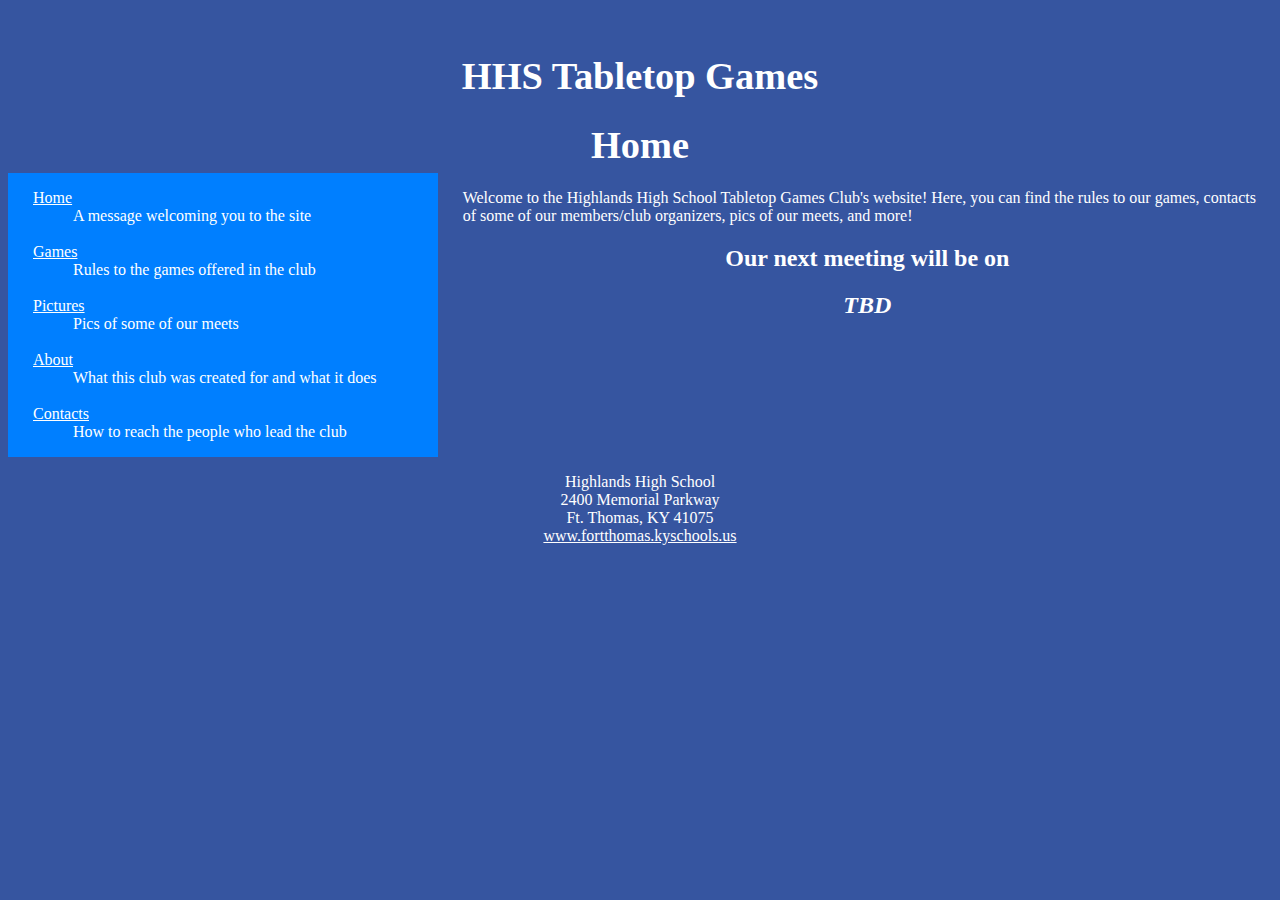
<file: index.html>
<!DOCTYPE html>
<html lang="en">
  <head>
    <meta charset="utf-8" />
    <link rel="stylesheet" href="finalProject.css" />
    <link rel="icon" type="image/x-icon" href="favicon.ico"/>
    <title>Tabletop Games - Home</title>
  </head>
  <body>
    <header>
      <h1>HHS Tabletop Games</h1>
      <h1>Home</h1>
    </header>
    <main>
      <nav>
        <dl>
          <dt><a href="index.html"> Home </a></dt>
          <dd>A message welcoming you to the site</dd>
          <dt>
            <a href="gamesTabletopGames.html">
              <br />
              Games
            </a>
          </dt>
          <dd>Rules to the games offered in the club</dd>
          <dt>
            <a href="picturesTabletopGames.html">
              <br />
              Pictures
            </a>
          </dt>
          <dd>Pics of some of our meets</dd>
          <dt>
            <a href="aboutTabletopGames.html">
              <br />
              About
            </a>
          </dt>
          <dd>What this club was created for and what it does</dd>
          <dt>
            <a href="contactsTabletopGames.html">
              <br />
              Contacts
            </a>
          </dt>
          <dd>How to reach the people who lead the club</dd>
        </dl>
      </nav>
      <div class="uniqueContent">
        <p>
          Welcome to the Highlands High School Tabletop Games Club's website!
          Here, you can find the rules to our games, contacts of some of our
          members/club organizers, pics of our meets, and more!
        </p>
        <h2>Our next meeting will be on</h2>
        <div id="meetingDate"><h2>TBD</h2></div>
      </div>
    </main>
    <footer>
      <p>
        Highlands High School <br />
        2400 Memorial Parkway <br />
        Ft. Thomas, KY 41075 <br />
        <a href="https://www.fortthomas.kyschools.us/">
          www.fortthomas.kyschools.us
        </a>
      </p>
    </footer>
  </body>
</html>
</file>
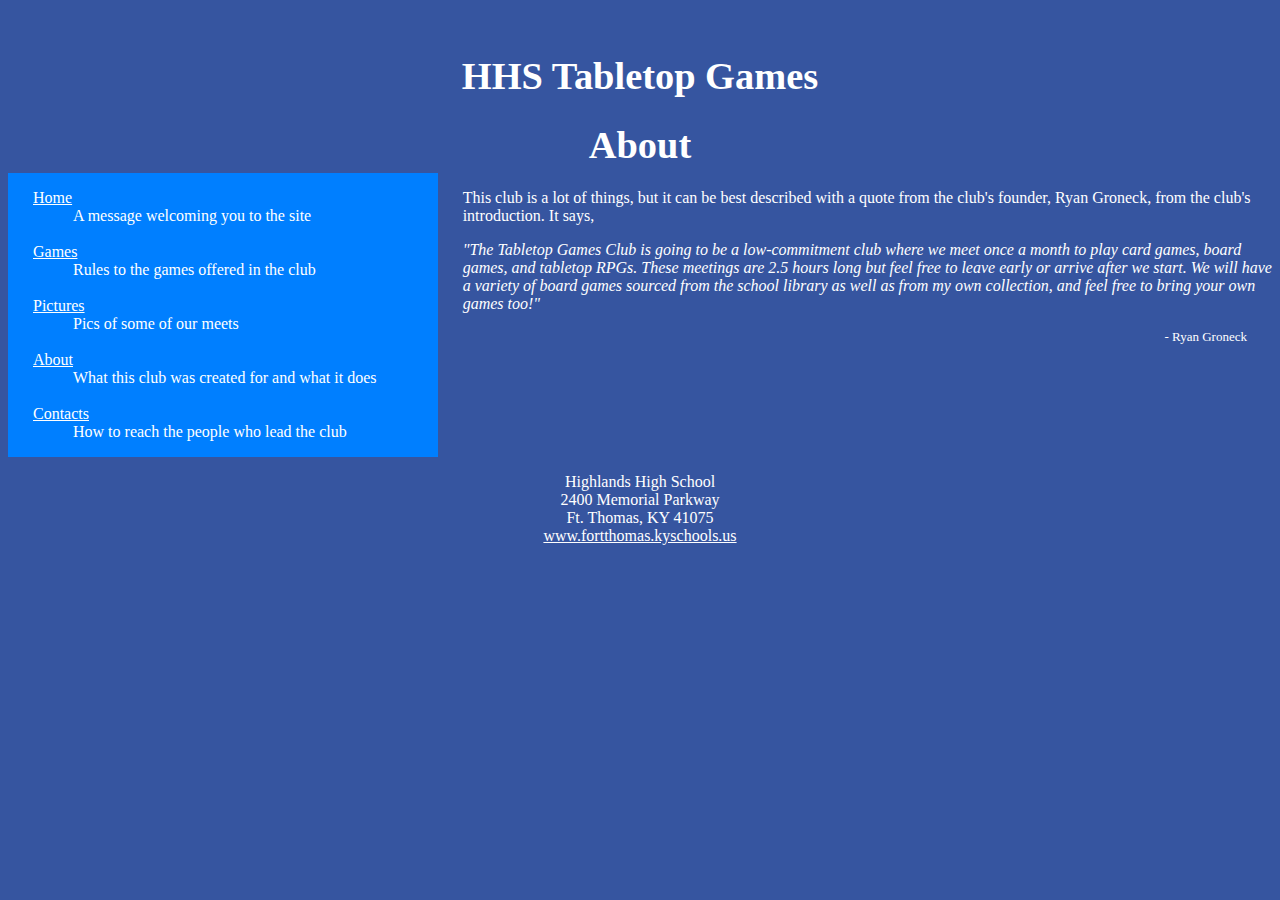
<file: aboutTabletopGames.html>
<!DOCTYPE html>
<html lang="en">
  <head>
    <meta charset="utf-8" />
    <link rel="stylesheet" href="finalProject.css" />
    <link rel="icon" type="image/x-icon" href="favicon.ico"/>
    <title>Tabletop Games - About</title>
  </head>
  <body>
    <header>
      <h1>HHS Tabletop Games</h1>
      <h1>About</h1>
    </header>
    <main>
      <nav>
        <dl>
          <dt><a href="index.html"> Home </a></dt>
          <dd>A message welcoming you to the site</dd>
          <dt>
            <a href="gamesTabletopGames.html">
              <br />
              Games
            </a>
          </dt>
          <dd>Rules to the games offered in the club</dd>
          <dt>
            <a href="picturesTabletopGames.html">
              <br />
              Pictures
            </a>
          </dt>
          <dd>Pics of some of our meets</dd>
          <dt>
            <a href="aboutTabletopGames.html">
              <br />
              About
            </a>
          </dt>
          <dd>What this club was created for and what it does</dd>
          <dt>
            <a href="contactsTabletopGames.html">
              <br />
              Contacts
            </a>
          </dt>
          <dd>How to reach the people who lead the club</dd>
        </dl>
      </nav>
      <div class="uniqueContent">
        <p>
          This club is a lot of things, but it can be best described with a
          quote from the club's founder, Ryan Groneck, from the club's
          introduction. It says,
        </p>
        <div class="quotedText">
          <p>
            "The Tabletop Games Club is going to be a low-commitment club where
            we meet once a month to play card games, board games, and tabletop
            RPGs. These meetings are 2.5 hours long but feel free to leave early
            or arrive after we start. We will have a variety of board games
            sourced from the school library as well as from my own collection,
            and feel free to bring your own games too!"
          </p>
        </div>
        <div class="nameOfQuote">
          <p>- Ryan Groneck</p>
        </div>
      </div>
    </main>
    <footer>
      <p>
        Highlands High School <br />
        2400 Memorial Parkway <br />
        Ft. Thomas, KY 41075 <br />
        <a href="https://www.fortthomas.kyschools.us/">
          www.fortthomas.kyschools.us
        </a>
      </p>
    </footer>
  </body>
</html>
</file>
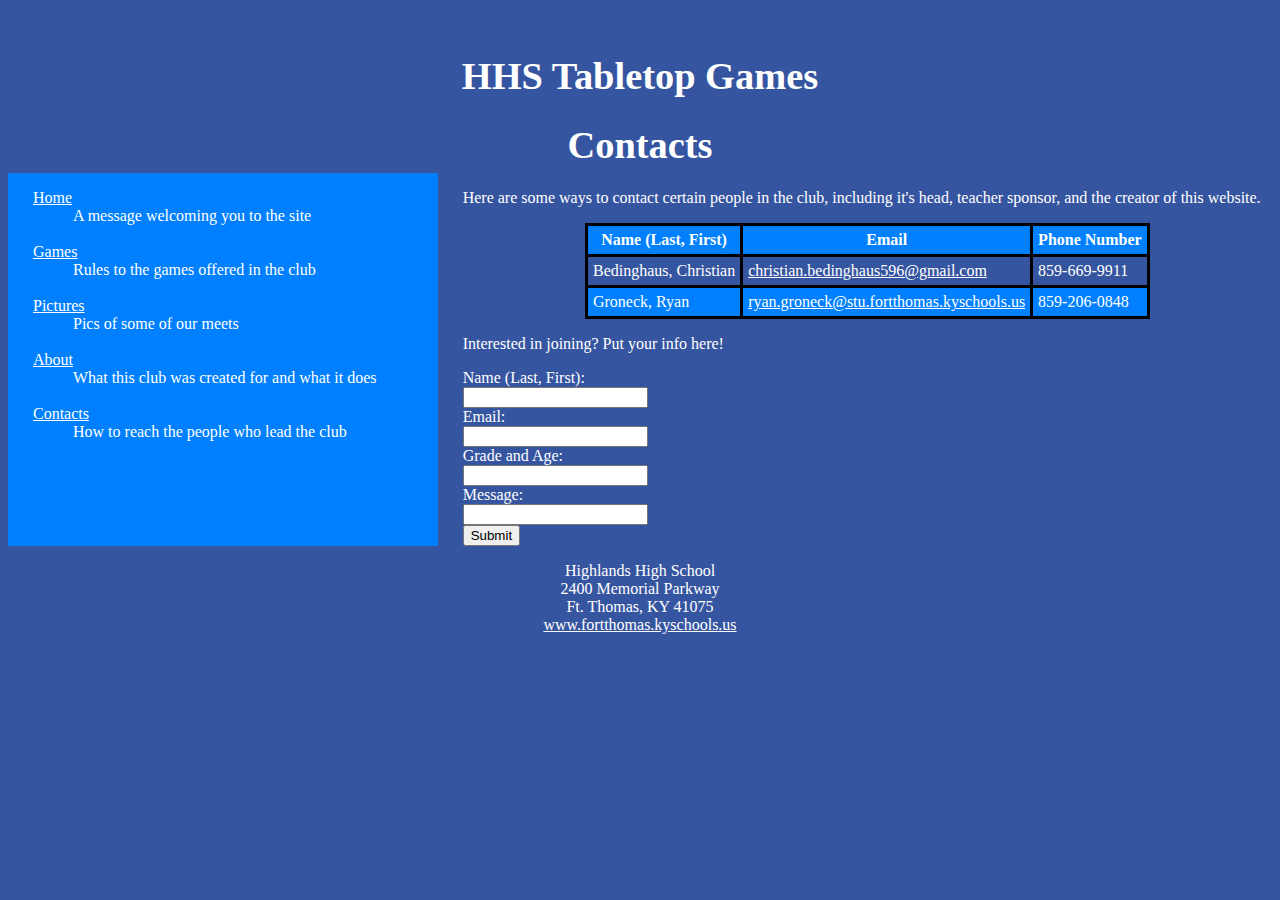
<file: contactsTabletopGames.html>
<!DOCTYPE html>
<html lang="en">
  <head>
    <meta charset="utf-8" />
    <link rel="stylesheet" href="finalProject.css" />
    <link rel="icon" type="image/x-icon" href="favicon.ico"/>
    <title>Tabletop Games - Contacts</title>
  </head>
  <body>
    <header>
      <h1>HHS Tabletop Games</h1>
      <h1>Contacts</h1>
    </header>
    <main>
      <nav>
        <dl>
          <dt><a href="index.html"> Home </a></dt>
          <dd>A message welcoming you to the site</dd>
          <dt>
            <a href="gamesTabletopGames.html">
              <br />
              Games
            </a>
          </dt>
          <dd>Rules to the games offered in the club</dd>
          <dt>
            <a href="picturesTabletopGames.html">
              <br />
              Pictures
            </a>
          </dt>
          <dd>Pics of some of our meets</dd>
          <dt>
            <a href="aboutTabletopGames.html">
              <br />
              About
            </a>
          </dt>
          <dd>What this club was created for and what it does</dd>
          <dt>
            <a href="contactsTabletopGames.html">
              <br />
              Contacts
            </a>
          </dt>
          <dd>How to reach the people who lead the club</dd>
        </dl>
      </nav>
      <div class="uniqueContent">
        <p>
          Here are some ways to contact certain people in the club, including
          it's head, teacher sponsor, and the creator of this website.
        </p>
        <table>
          <tr>
            <th>Name (Last, First)</th>
            <th>Email</th>
            <th>Phone Number</th>
          </tr>
          <tr>
            <td>Bedinghaus, Christian</td>
            <td>
              <a href="mailto:christian.bedinghaus596@gmail.com">
                christian.bedinghaus596@gmail.com
              </a>
            </td>
            <td>859-669-9911</td>
          </tr>
          <tr>
            <td>Groneck, Ryan</td>
            <td>
              <a href="mailto:ryan.groneck@stu.fortthomas.kyschools.us">
                ryan.groneck@stu.fortthomas.kyschools.us
              </a>
            </td>
            <td>859-206-0848</td>
          </tr>
        </table>
        <p>Interested in joining? Put your info here!</p>
        <form action="contactsTabletopGames.html">
          <label for="name">Name (Last, First):</label><br />
          <input type="text" id="name" name="name" /><br />
          <label for="email">Email:</label><br />
          <input type="text" id="email" name="email" /> <br />
          <label for="gradeAndAge">Grade and Age:</label><br />
          <input type="text" id="gradeAndAge" name="gradeAndAge" /> <br />
          <label for="message">Message:</label> <br />
          <input type="text" id="message" name="message" /> <br />
          <input type="submit" value="Submit" />
        </form>
      </div>
    </main>
    <footer>
      <p>
        Highlands High School <br />
        2400 Memorial Parkway <br />
        Ft. Thomas, KY 41075 <br />
        <a href="https://www.fortthomas.kyschools.us/">
          www.fortthomas.kyschools.us
        </a>
      </p>
    </footer>
  </body>
</html>
</file>
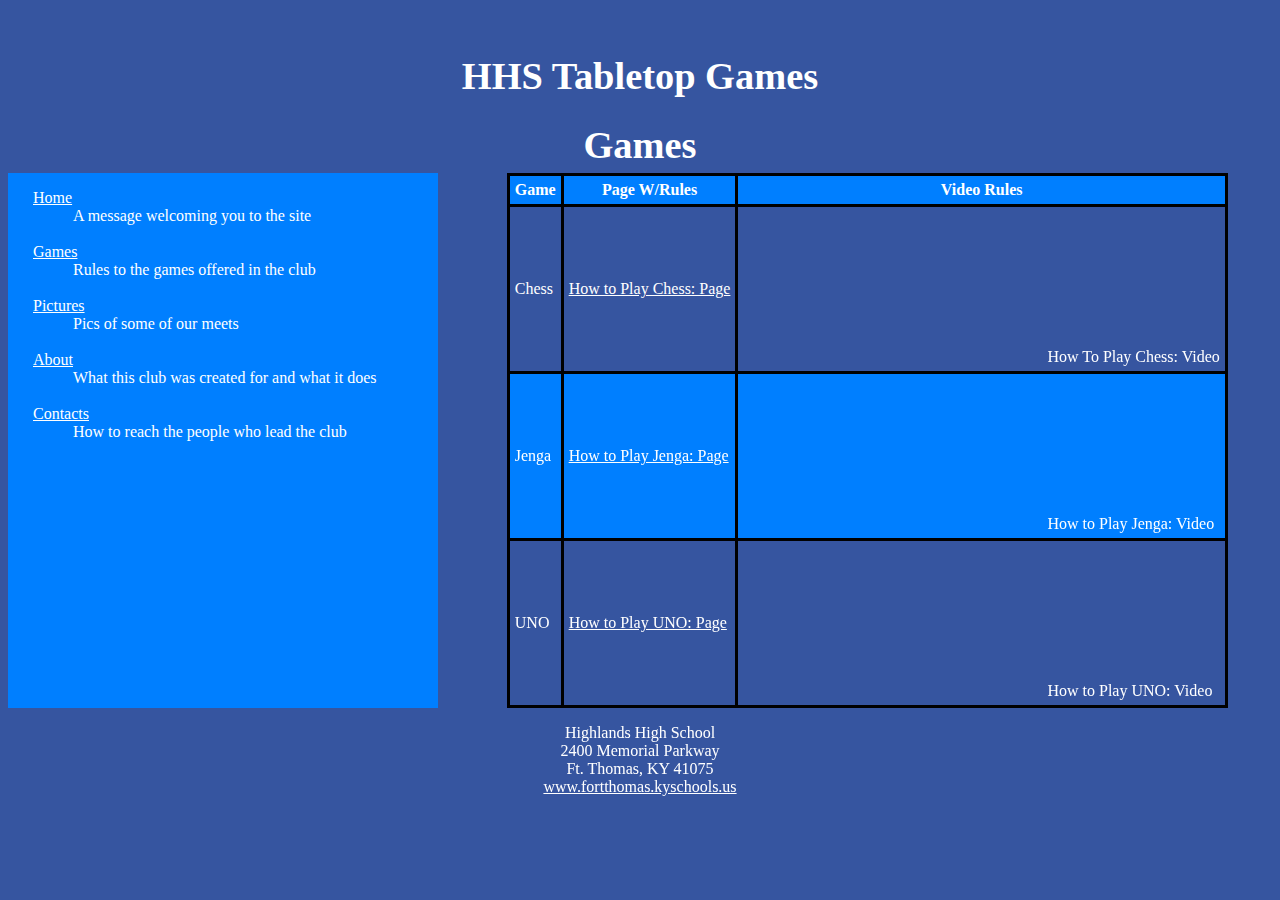
<file: gamesTabletopGames.html>
<!DOCTYPE html>
<html lang="en">
  <head>
    <meta charset="utf-8" />
    <link rel="stylesheet" href="finalProject.css" />
    <link rel="icon" type="image/x-icon" href="favicon.ico"/>
    <title>Tabletop Games - Game Rules</title>
  </head>
  <body>
    <header>
      <h1>HHS Tabletop Games</h1>
      <h1>Games</h1>
    </header>
    <main>
      <nav>
        <dl>
          <dt><a href="index.html"> Home </a></dt>
          <dd>A message welcoming you to the site</dd>
          <dt>
            <a href="gamesTabletopGames.html">
              <br />
              Games
            </a>
          </dt>
          <dd>Rules to the games offered in the club</dd>
          <dt>
            <a href="picturesTabletopGames.html">
              <br />
              Pictures
            </a>
          </dt>
          <dd>Pics of some of our meets</dd>
          <dt>
            <a href="aboutTabletopGames.html">
              <br />
              About
            </a>
          </dt>
          <dd>What this club was created for and what it does</dd>
          <dt>
            <a href="contactsTabletopGames.html">
              <br />
              Contacts
            </a>
          </dt>
          <dd>How to reach the people who lead the club</dd>
        </dl>
      </nav>
      <div class="uniqueContent">
        <table>
          <tr>
            <th>Game</th>
            <th>Page W/Rules</th>
            <th>Video Rules</th>
          </tr>
          <tr>
            <td>Chess</td>
            <td>
              <a href="https://www.chess.com/learn-how-to-play-chess">
                How to Play Chess: Page
              </a>
            </td>
            <td>
              <iframe
                src="https://www.youtube-nocookie.com/embed/ej_fnsdsksA?si=I6m_ubsGWnMJui1G"
                title="YouTube video player"
                style="border: none"
                allow="accelerometer; autoplay; clipboard-write; encrypted-media; gyroscope; picture-in-picture; web-share"
                allowfullscreen
              ></iframe>
              How To Play Chess: Video
            </td>
          </tr>
          <tr>
            <td>Jenga</td>
            <td>
              <a href="https://www.hasbro.com/common/instruct/jenga.pdf">
                How to Play Jenga: Page
              </a>
            </td>
            <td>
              <iframe
                src="https://www.youtube-nocookie.com/embed/RtGYWqx_MYI?si=QHMx3CcFllF2MMjX"
                title="YouTube video player"
                style="border: none"
                allow="accelerometer; autoplay; clipboard-write; encrypted-media; gyroscope; picture-in-picture; web-share"
                allowfullscreen
              ></iframe>
              How to Play Jenga: Video
            </td>
          </tr>
          <tr>
            <td>UNO</td>
            <td>
              <a href="https://www.wikihow.com/Play-UNO">
                How to Play UNO: Page
              </a>
            </td>
            <td>
              <iframe
                src="https://www.youtube-nocookie.com/embed/sWoSZmHsCls?si=cPtqYL26jOdIIXJz"
                title="YouTube video player"
                style="border: none"
                allow="accelerometer; autoplay; clipboard-write; encrypted-media; gyroscope; picture-in-picture; web-share"
                allowfullscreen
              ></iframe>
              How to Play UNO: Video
            </td>
          </tr>
        </table>
      </div>
    </main>
    <footer>
      <p>
        Highlands High School <br />
        2400 Memorial Parkway <br />
        Ft. Thomas, KY 41075 <br />
        <a href="https://www.fortthomas.kyschools.us/">
          www.fortthomas.kyschools.us
        </a>
      </p>
    </footer>
  </body>
</html>
</file>
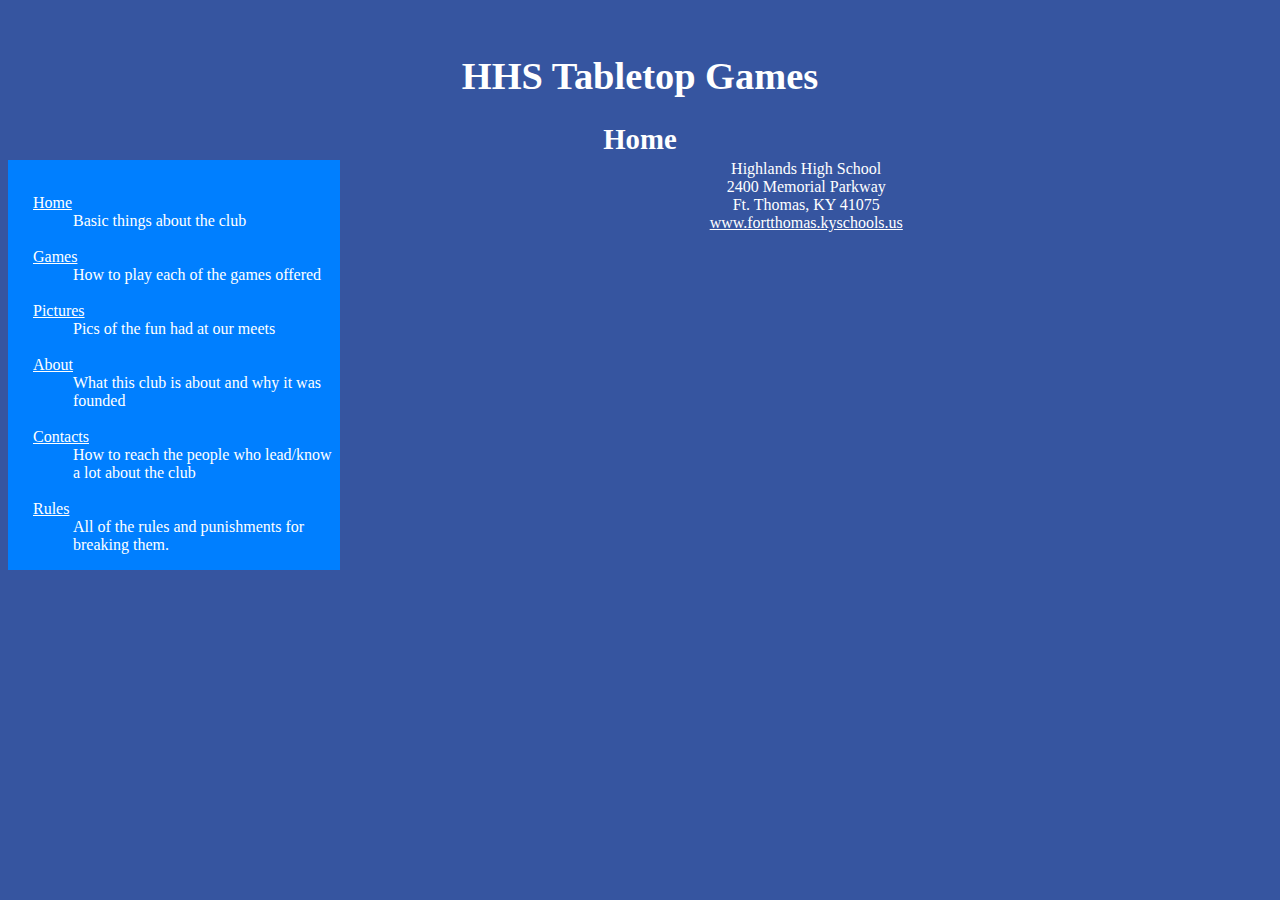
<file: homeTabletopGames.html>
<DOCTYPE! html>
    <head>
        <html lang="en">
        <meta charset="utf-8"/>
        <link rel="stylesheet" href="finalProject.css">
      <title> Home </title>
    </head> 
    <div class="wrapper">
    <body>
      <header>
      <h1> HHS Tabletop Games </h1>
      <h2> Home </h2>
      </header>
        <main>
          <nav>
            <dl>
              <br>
            <dt> <a href="homeTabletopGames.html"> Home </a> </dt>
                <dd> Basic things about the club </dd>
              <br>
            <dt> <a href="gamesTabletopGames.html"> Games </a> </dt>
                <dd> How to play each of the games offered </dd>
              <br>
            <dt> <a href="picturesTabletopGames.html"> Pictures </a> </dt>
                <dd> Pics of the fun had at our meets </dd>
              <br>
            <dt> <a href="aboutTabletopGames.html"> About </a> </dt>
                <dd> What this club is about and why it was founded </dd>
              <br>
            <dt> <a href="contactsTabletopGames.html"> Contacts </a> </dt>
                <dd> How to reach the people who lead/know a lot about the club </dd>
              <br>  
            <dt> <a href="rulesTabletopGames.html"> Rules </a> </dt>
                <dd> All of the rules and punishments for breaking them. </dd>
            </dl>
          </nav>
          <footer>
            Highlands High School <br> 2400 Memorial Parkway <br> Ft. Thomas, KY 41075 <br> <a href="https://www.fortthomas.kyschools.us/"> www.fortthomas.kyschools.us </a>
          </footer>
        </main>
    </body>
    </div>
    </html>
</file>
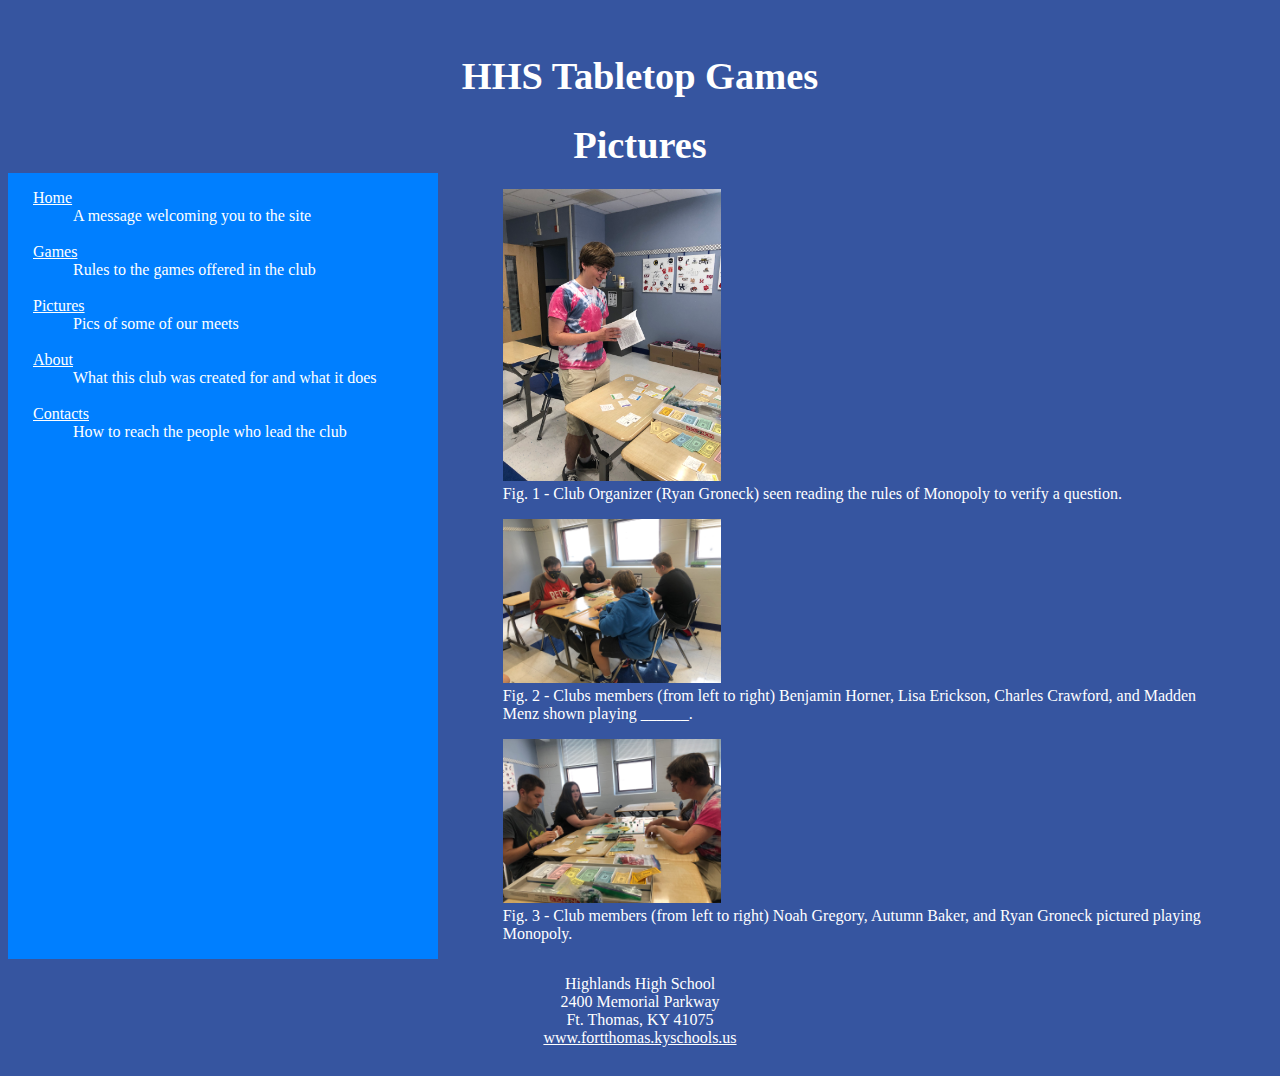
<file: picturesTabletopGames.html>
<!DOCTYPE html>
<html lang="en">
  <head>
    <meta charset="utf-8" />
    <link rel="stylesheet" href="finalProject.css" />
    <link rel="icon" type="image/x-icon" href="favicon.ico"/>
    <title>Tabletop Games - Pictures</title>
  </head>
  <body>
    <header>
      <h1>HHS Tabletop Games</h1>
      <h1>Pictures</h1>
    </header>
    <main>
      <nav>
        <dl>
          <dt><a href="index.html"> Home </a></dt>
          <dd>A message welcoming you to the site</dd>
          <dt>
            <a href="gamesTabletopGames.html">
              <br />
              Games
            </a>
          </dt>
          <dd>Rules to the games offered in the club</dd>
          <dt>
            <a href="picturesTabletopGames.html">
              <br />
              Pictures
            </a>
          </dt>
          <dd>Pics of some of our meets</dd>
          <dt>
            <a href="aboutTabletopGames.html">
              <br />
              About
            </a>
          </dt>
          <dd>What this club was created for and what it does</dd>
          <dt>
            <a href="contactsTabletopGames.html">
              <br />
              Contacts
            </a>
          </dt>
          <dd>How to reach the people who lead the club</dd>
        </dl>
      </nav>
      <div class="uniqueContent">
        <figure>
          <img
            src="IMG_2386.jpg"
            alt="Club Organizer (Ryan Groneck) seen reading the rules of Monopoly to verify a question."
          />
          <figcaption>
            Fig. 1 - Club Organizer (Ryan Groneck) seen reading the rules of
            Monopoly to verify a question.
          </figcaption>
        </figure>
        <figure>
          <img
            src="IMG_2384.jpg"
            alt="Clubs members (from left to right) Benjamin Horner, Lisa Erickson, Charles Crawford, and Madden Menz shown playing ______."
          />
          <figcaption>
            Fig. 2 - Clubs members (from left to right) Benjamin Horner, Lisa
            Erickson, Charles Crawford, and Madden Menz shown playing ______.
          </figcaption>
        </figure>
        <figure>
          <img
            src="IMG_2387.jpg"
            alt="Club members (from left to right) Noah Gregory, Autumn Baker, and Ryan Groneck pictured playing Monopoly."
          />
          <figcaption>
            Fig. 3 - Club members (from left to right) Noah Gregory, Autumn
            Baker, and Ryan Groneck pictured playing Monopoly.
          </figcaption>
        </figure>
      </div>
    </main>
    <footer>
      <p>
        Highlands High School <br />
        2400 Memorial Parkway <br />
        Ft. Thomas, KY 41075 <br />
        <a href="https://www.fortthomas.kyschools.us/">
          www.fortthomas.kyschools.us
        </a>
      </p>
    </footer>
  </body>
</html>
</file>
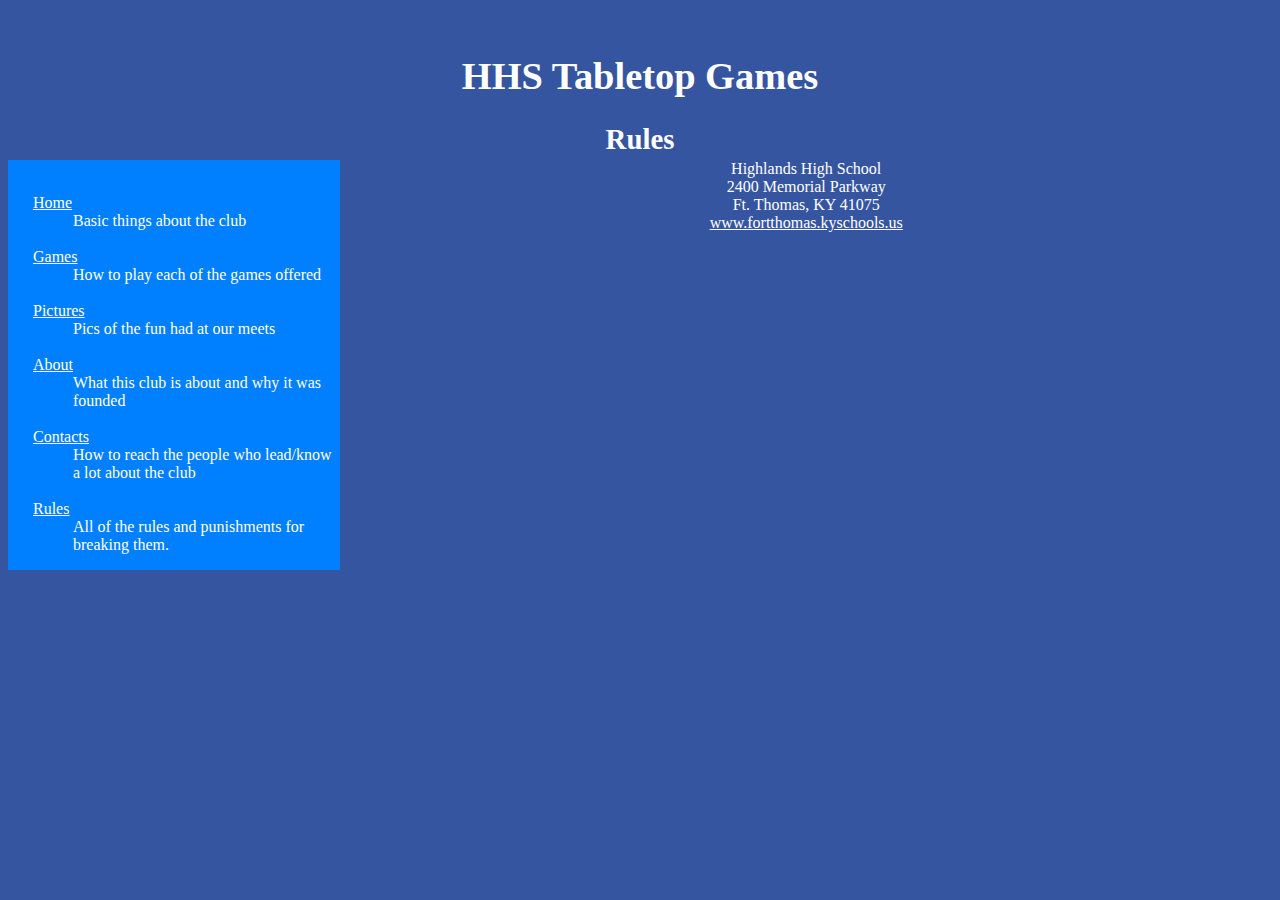
<file: rulesTabletopGames.html>
<DOCTYPE! html>
    <head>
        <html lang="en">
        <meta charset="utf-8"/>
        <link rel="stylesheet" href="finalProject.css">
      <title> Rules </title>
    </head> 
    <div class="wrapper">
    <body>
      <header>
      <h1> HHS Tabletop Games </h1>
      <h2> Rules </h2>
      </header>
        <main>
          <nav>
            <dl>
              <br>
            <dt> <a href="homeTabletopGames.html"> Home </a> </dt>
                <dd> Basic things about the club </dd>
              <br>
            <dt> <a href="gamesTabletopGames.html"> Games </a> </dt>
                <dd> How to play each of the games offered </dd>
              <br>
            <dt> <a href="picturesTabletopGames.html"> Pictures </a> </dt>
                <dd> Pics of the fun had at our meets </dd>
              <br>
            <dt> <a href="aboutTabletopGames.html"> About </a> </dt>
                <dd> What this club is about and why it was founded </dd>
              <br>
            <dt> <a href="contactsTabletopGames.html"> Contacts </a> </dt>
                <dd> How to reach the people who lead/know a lot about the club </dd>
              <br>  
            <dt> <a href="rulesTabletopGames.html"> Rules </a> </dt>
                <dd> All of the rules and punishments for breaking them. </dd>
            </dl>
          </nav>
          <footer>
            Highlands High School <br> 2400 Memorial Parkway <br> Ft. Thomas, KY 41075 <br> <a href="https://www.fortthomas.kyschools.us/"> www.fortthomas.kyschools.us </a>
          </footer>
        </main>
    </body>
    </div>
    </html>
</file>
<file: finalProject.css>
body {
  background-color: rgb(54, 85, 160);
  color: white;
  display: flex;
  flex-direction: column;
  width: auto;
  height: auto;
  font-family: "Copperplate";
  overflow: scroll;
}
main {
  display: flex;
  flex-basis: 100%;
}
footer {
  color: white;
  text-align: center;
  width: 100%;
  flex-basis: 100%;
  padding-bottom: 5px;
}
nav {
  background-color: #007fff;
  flex-basis: 33%;
  padding-left: 25px;
}
header {
  text-align: center;
  font-weight: bold;
  font-size: larger;
  font-family: "Copperplate";
  position: relative;
  top: 20px;
  color: white;
}
a {
  color: white;
}
table {
  border-color: black;
  border-style: solid;
  align-self: center;
  margin-left: auto;
  margin-right: auto;
  border-collapse: collapse;
}
th {
  border-style: solid;
  color: white;
  border-color: black;
  padding: 5px;
}
td {
  border-style: solid;
  padding: 5px;
  color: white;
  border-color: black;
}
tr:nth-child(odd) {
  background-color: #007fff;
}
.uniqueContent {
  flex-basis: 66%;
  padding-left: 25px;
}
.quotedText {
  font-style: italic;
}
.nameOfQuote {
  text-align: right;
  padding-right: 25px;
  font-size: small;
}
#meetingDate {
  text-align: center;
  font-style: italic;
}
h2 {
  text-align: center;
}
img {
  width: 30%;
}
</file>
